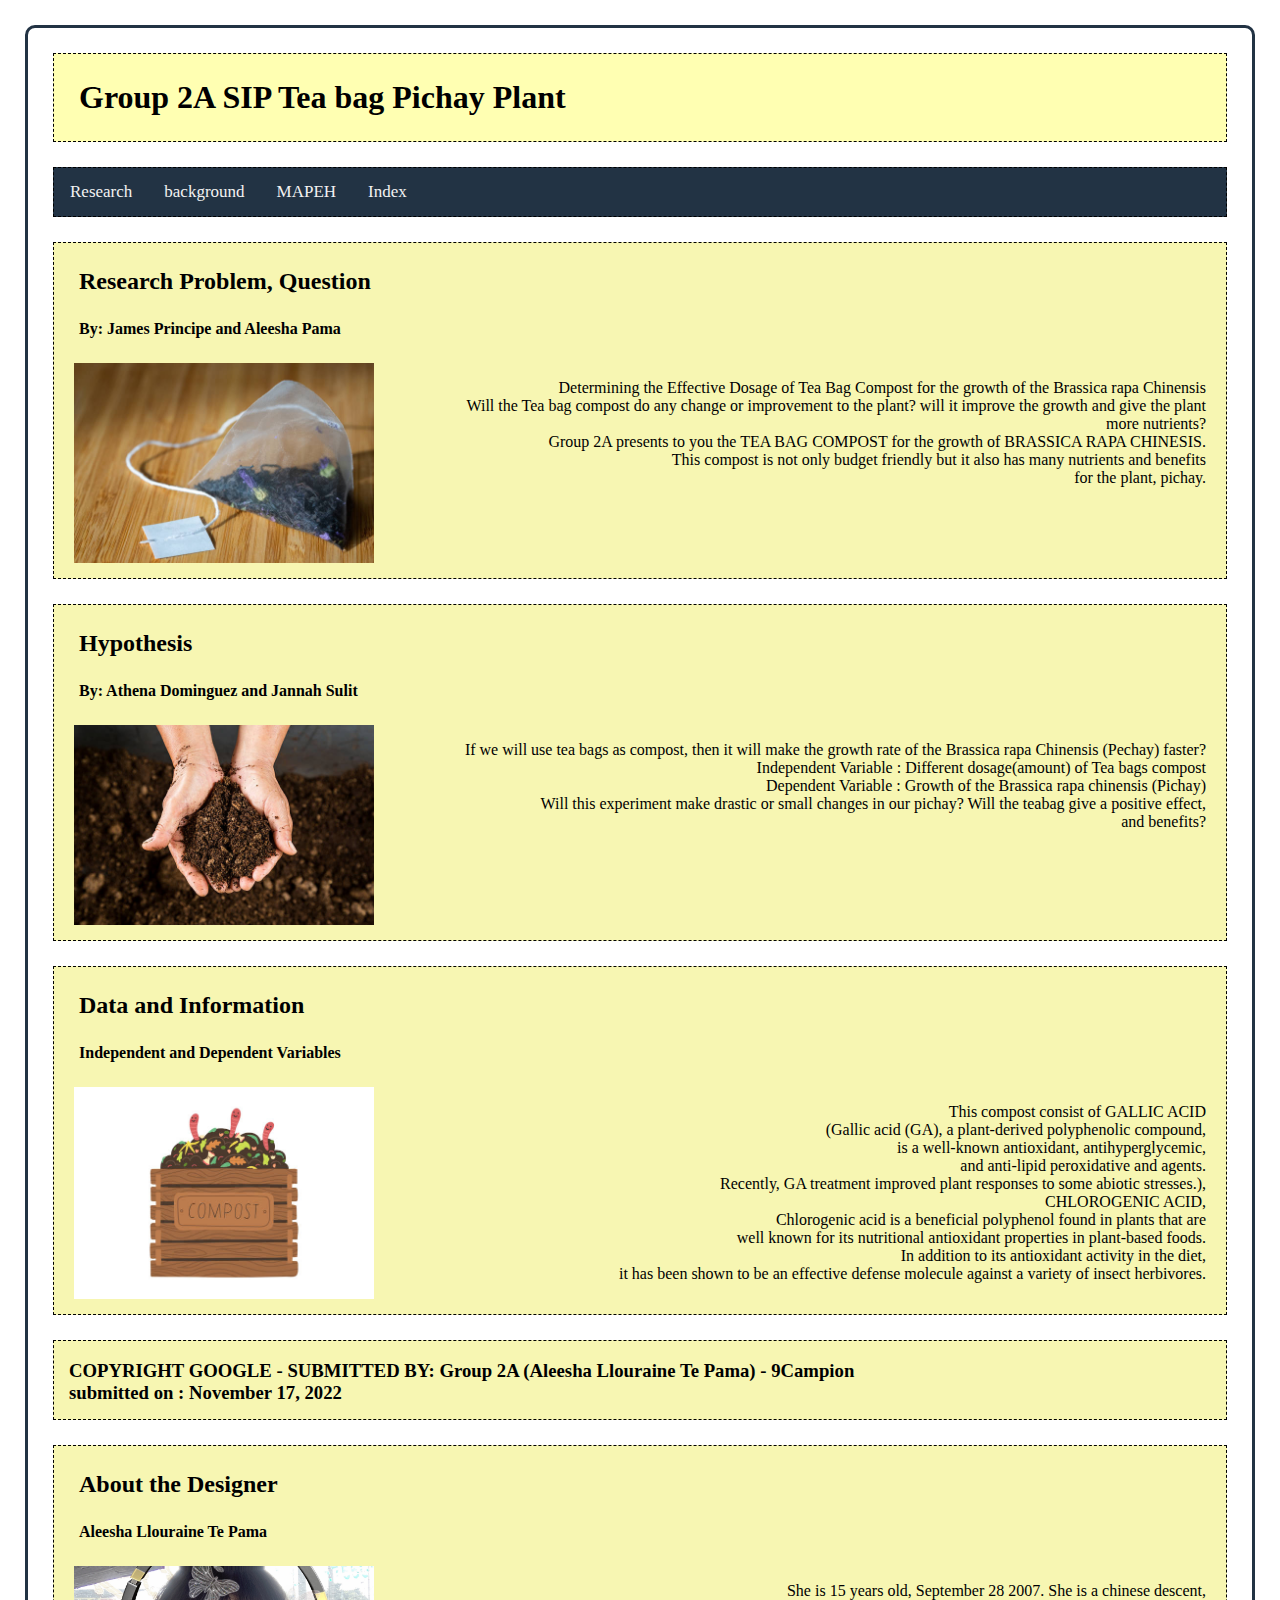
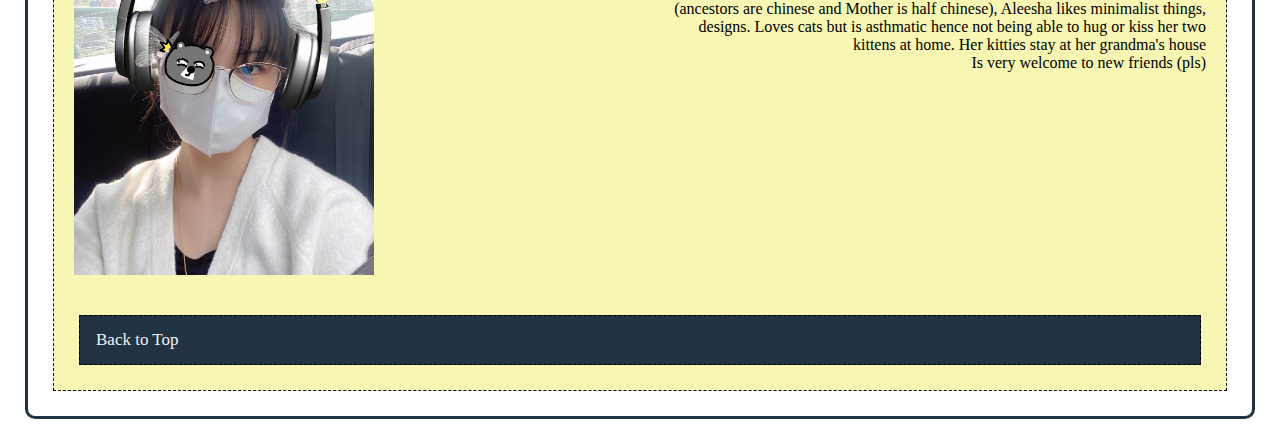
<file: SIP.html>
<html>
<head>
	<title>SIP Research Proposal</title>
	<link rel="stylesheet" href="div.css">
	<link rel="stylesheet" href="main.css">
</head>
<body>
	<body bgcolor = "#E1F1E7">
	<div id="header">
		<h1>Group 2A SIP Tea bag Pichay Plant</h1>
	</div>
	<div id="navigation">
			<a href="#issue" class="">Research</a>
			<a href="background.html"> background</a>
			<a href="music.html"> MAPEH</a>
			<a href="Index.html"> Index</a>
			
	</div>	
	<div id="issue"><a name="issue"></a>
		<h2 class="">Research Problem, Question</h2>
		<h4>By: James Principe and Aleesha Pama</h4>
			<img src="teabag.jpg"/>	
			<p> Determining the Effective Dosage of Tea Bag Compost for the growth of the Brassica rapa Chinensis<br>
			Will the Tea bag compost do any change or improvement to the plant? will it improve the growth and give the plant<br>
			more nutrients?<br>
			Group 2A presents to you the TEA BAG COMPOST for the growth of BRASSICA RAPA CHINESIS.<br>
			This compost is not only budget friendly but it also has many nutrients and benefits <br>
			for the plant, pichay.
			</p>
	</div>
	<div id="advocacy"><a name="advocacy"></a>
		<h2 class="">Hypothesis</h2>				
		<h4>By: Athena Dominguez and Jannah Sulit</h4>				
			<img src="soil.jpg"/>
			<p>
			If we will use tea bags as compost, then it will make the growth rate of the Brassica rapa Chinensis (Pechay) faster?<br>
			Independent Variable : Different dosage(amount) of Tea bags compost <br>
			Dependent Variable : Growth of the Brassica rapa chinensis (Pichay)
			<br>
			Will this experiment make drastic or small changes in our pichay? Will the teabag give a positive effect,<br>
			and benefits?
			</p>
	</div>
	<div id="group"><a name="reserved"></a>
		<h2 class="">Data and Information</h2>				
		<h4>Independent and Dependent Variables</h4>	
			<img src="compost.jpg"/>	<!-- Use the <video> tag here to embed the video.-->	
			<p>
			This compost consist of GALLIC ACID <br>
			(Gallic acid (GA), a plant-derived polyphenolic compound, <br>
			is a well-known antioxidant, antihyperglycemic, <br>
			and anti-lipid peroxidative and agents. <br>
			Recently, GA treatment improved plant responses to some abiotic stresses.),<br> CHLOROGENIC ACID,
			<br> Chlorogenic acid is a beneficial polyphenol found in plants that are<br>
			well known for its nutritional antioxidant properties in plant-based foods.<br>
			In addition to its antioxidant activity in the diet,<br>
			it has been shown to be an effective defense molecule against a variety of insect herbivores.
			</p>
	</div>

	<div id="footer">
		<h3>COPYRIGHT GOOGLE - SUBMITTED BY: Group 2A (Aleesha Llouraine Te Pama) - 9Campion
		<br>
		submitted on : November 17, 2022
		</h3>
	</div>
	

	<div id="issue"><a name="issue"></a>
		<h2 class="">About the Designer</h2>
		<h4>Aleesha Llouraine Te Pama</h4>
			<img src="Aleesha.jpeg"/>	
			<p> She is 15 years old, September 28 2007. She is a chinese descent,<br>
			(ancestors are chinese and Mother is half chinese), Aleesha likes minimalist things,<br>
			designs. Loves cats but is asthmatic hence not being able to hug or kiss her two<br>
			kittens at home. Her kitties stay at her grandma's house<br>
			Is very welcome to new friends (pls) 
			</p>
			<div id="navigation">
			<a href="#header" class="">Back to Top</a>
			</div>
	</div>
</body>
</html>
</file>
<file: div.css>
/* Type the CSS styles for the data presentation, conclusion, and recommendation divs here */
 #header { 
	background-color: light green;
 
 }
 #navigation  {
  overflow: hidden;
  background-color: #234;
}

#navigation a {
  float: left;
  color: #f2f2f2;
  text-align: center;
  padding: 14px 16px;
  text-decoration: none;
  font-size: 17px;
  
}

#navigation a:hover {
  background-color: #F5F5DC;
  color: black;
}

#navigation a.active {
  /*margin-left: 30em;*/
  background-color: #87ab69;
  color: white;
}
 
 
 #issue {
	 background-color: rgba(230, 225, 0, 0.3);
	 
 }
 
 #advocacy {
	background-color: rgba(230, 225, 0, 0.3);
	 
 }
 
 #group {
	 background-color: rgba(230, 225, 0, 0.3);
	 
 }
 
 #sidebar {
	 
	 
 }
 
 #footer {
	 background-color: rgba(230, 225, 0, 0.3);
	 
 }
</file>
<file: main.css>
/* Type your main CSS styles here */
body {
  background-color: white;
  /*border: 1px solid black;*/
  margin: 25px 25px 25px 25px;
  border-color: #234;
  border-width: 3px;
  border-style: solid;
  border-radius: 10px;
}
 
 div p, h5 {
	 text-align: right;
	 float: right;
	 margin-right: 20px;
 }
 
 div h3 {
	 margin-right: 15px;
	 margin-bottom: 15px;
	 margin-left: 15px;
 }
 div img {
	/* float: left;*/
	/*margin-top: 100px;*/
    margin-bottom: 15px;
    /*margin-right: 1px;*/
    margin-left: 20px;
	width: 300px;
 }
 
  div  {
	 border: 1px dashed black;
	 margin: 25px 25px 25px 25px;
 }
 
 div h2, h4, h1{
	 margin: 25px 25px 25px 25px;
 }
 
 #designer {
	margin-right: 15px;
	 margin-bottom: 15px;
	 margin-left: 15px;
	 
 }
 #header { 
	background-color: rgba(255, 255, 0, 0.3);
 }
 
  #navigation {
	 
	 
 }
 

	 
 }
 
  #footer {
	 background-color: rgba(230, 225, 0, 0.3);
	 
 }
</file>
